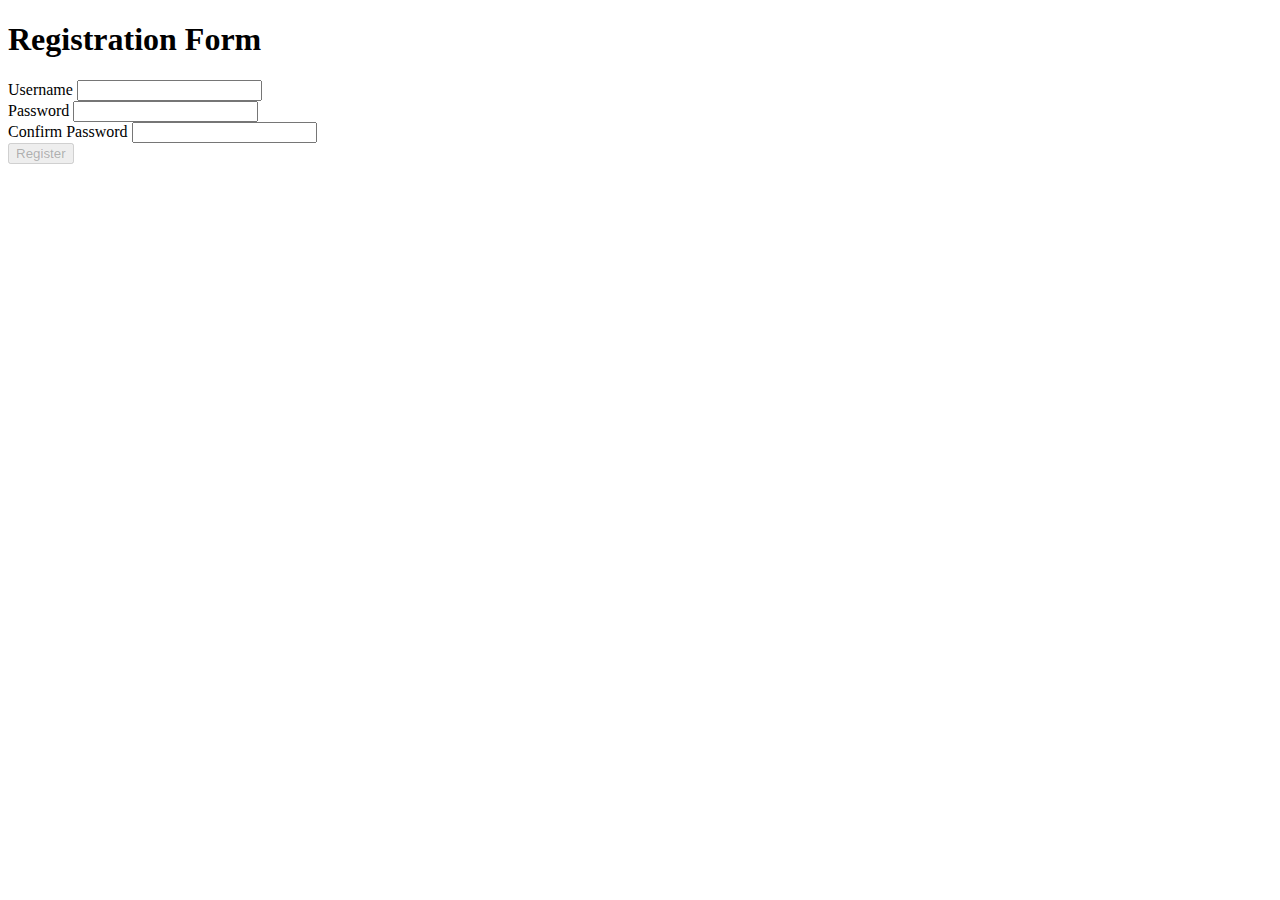
<file: Assignement 4 (DOM)/index.html>
<!DOCTYPE html>
<html lang="en">
<head>
    <meta charset="UTF-8">
    <meta name="viewport" content="width=device-width, initial-scale=1.0">
    <meta http-equiv="X-UA-Compatible" content="ie=edge">
    <link rel="stylesheet" href="https://stackpath.bootstrapcdn.com/bootstrap/4.5.0/css/bootstrap.min.css" integrity="sha384-9aIt2nRpC12Uk9gS9baDl411NQApFmC26EwAOH8WgZl5MYYxFfc+NcPb1dKGj7Sk" crossorigin="anonymous">
    <title>Form and Events</title>
</head>
<body>
        <div class="container mt-2">
                <h1>Registration Form</h1>
                <form id="registrationForm">
                  <div class="form-group row">
                    <div class="col">
                        <label id="uname"></label>
                      <input id="username" type="text" class="form-control" onblur="submit()">
                      <label id="val_uname"  style="color: red;"></label>
                    </div>
                  </div>
                  <div class="form-group row">
                    <div class="col">
                        <label id="pass"></label>
                      <input id="password" type="password" class="form-control"  onblur="submit()">
                      <label id="val_pass"  style="color: red;"></label>
                    </div>
                  </div>
                  <div class="form-group row">
                    <div class="col">
                        <label id="cnf_pass"></label>
                      <input id="confirmPassword" type="password" class="form-control"  onblur="submit()" oninput="submit()">
                      <label id="val_cnf_pass" style="color: red;"></label>
                    </div>
                  </div>
                  <!-- <div id="txt" on></div> -->
                  <div class="row">
                    <div class="col">
                        <button class="btn btn-primary btn-block" id="mySubmit" onclick="submission()">
                          Register
                      </button>
                    </div>
                  </div>
                </form>
              </div>
    <script type="text/javascript" src="./ExerciseEvents.js"></script>
</body>
</html>
</file>
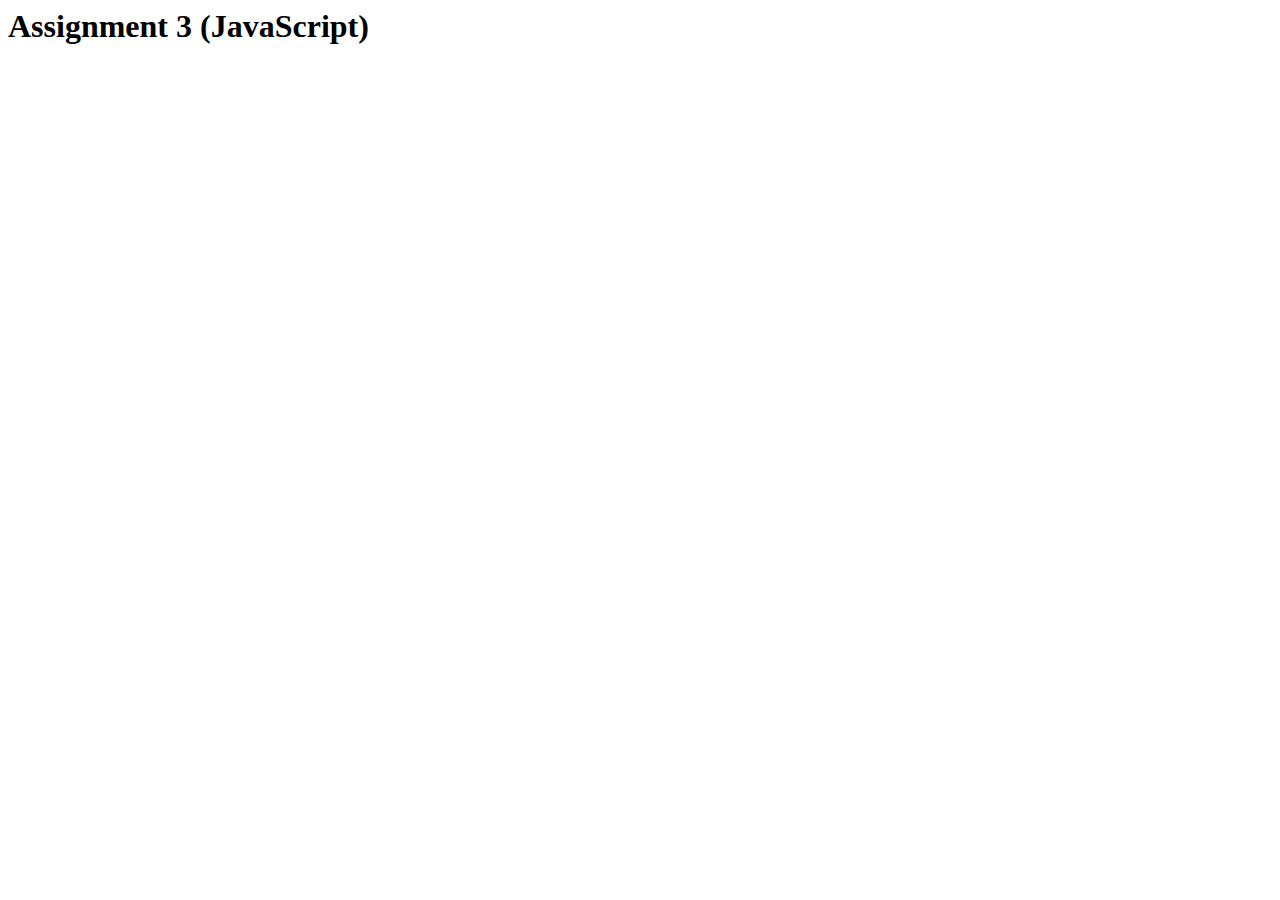
<file: Assignment 3 (JavaScript)/index.html>
<html lang="en">
<head>
    <meta charset="UTF-8">
    <meta name="viewport" content="width=device-width, initial-scale=1.0">
    <meta http-equiv="X-UA-Compatible" content="ie=edge">
    <title>Assingment 3
    </title>
</head>
<body>
    <h1>Assignment 3 (JavaScript)</h1>
        <script type="text/javascript" src="main.js"></script>
    
</body>
</html>
</file>
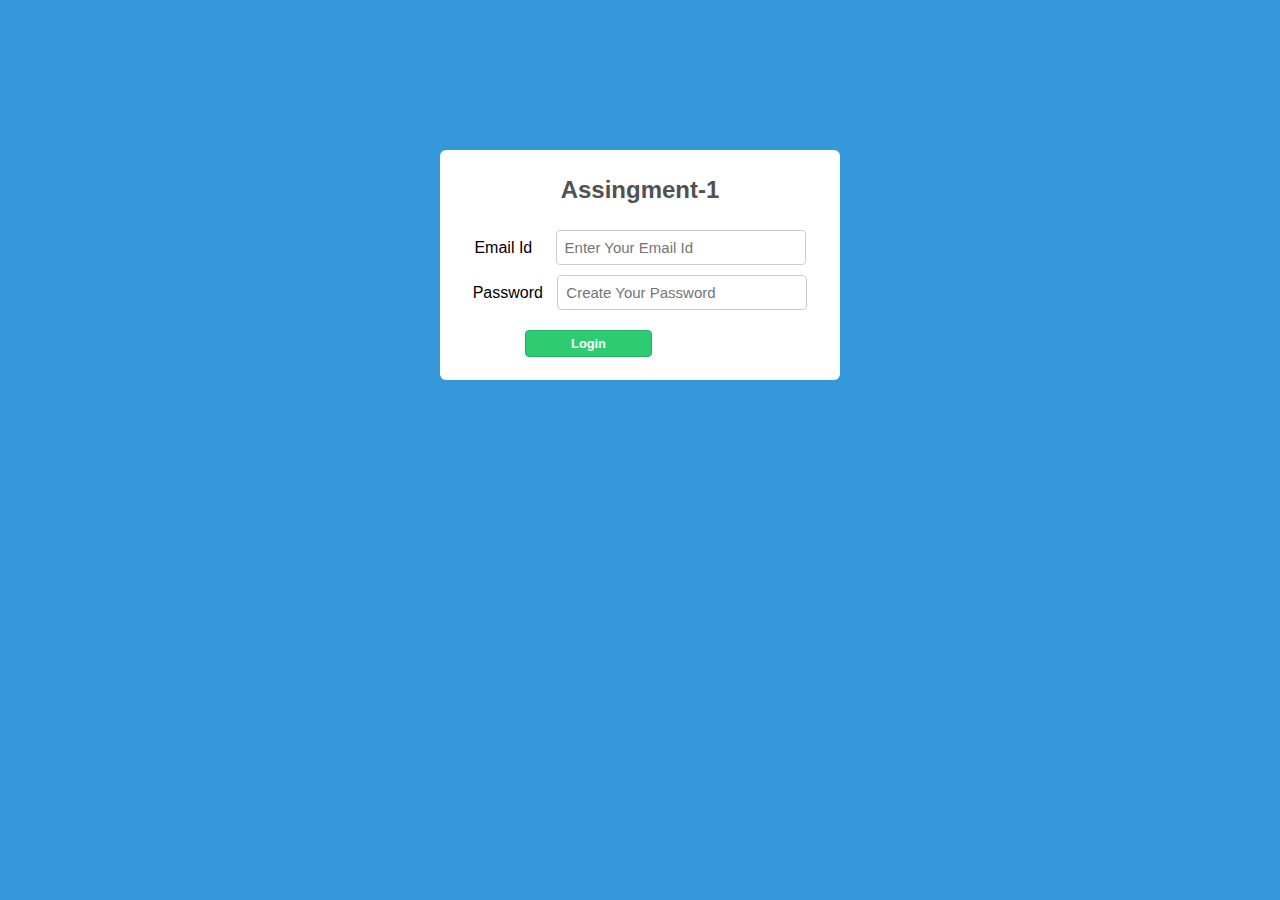
<file: assignment_1/index.html>
<html lang="en">
<head>
    <meta charset="UTF-8">
    <meta name="viewport" content="width=device-width, initial-scale=1.0">
    <meta http-equiv="X-UA-Compatible" content="ie=edge">
    <title>Assignment - 1</title>

    <link href='./style.css' rel='stylesheet' type='text/css'>
</head>
<body>
 
    <form method="post" action="index.html">
        <div class="box">
        <h1>Assingment-1</h1>
        
       <label for="email"> Email Id  &nbsp;</label> 
       <input type="email" name="email" placeholder="Enter Your Email Id" class="email"  /><br>
       <label for="password"> Password </label> 
        <input type="password" name="password" class="email" placeholder="Create Your Password" />
          
        <a href="home.html"><div class="btn">Login</div></a>
        </div>
        </form>
</body>
</html>
</file>
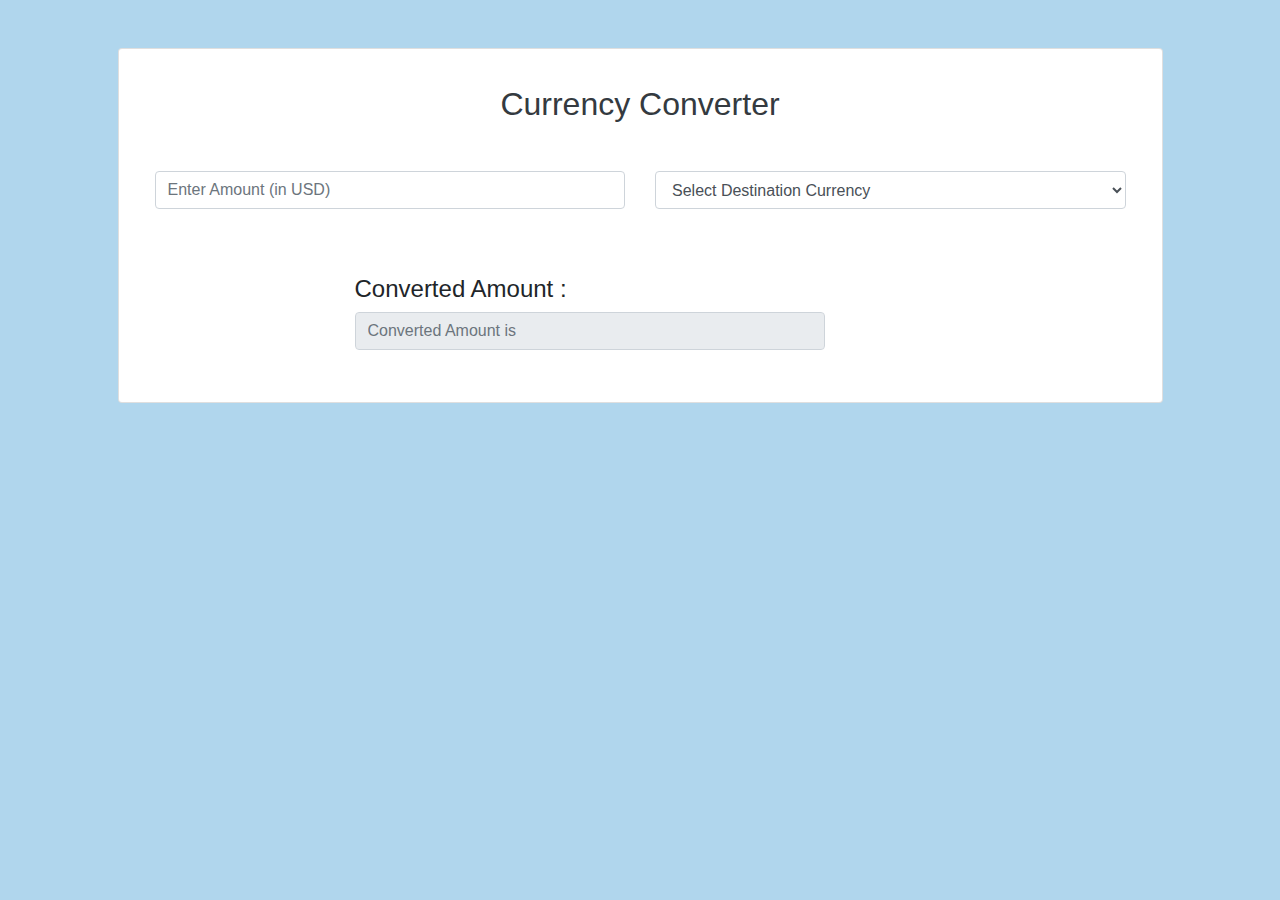
<file: Exchange Rate Project/index.html>
<!DOCTYPE html>
<html lang="en">
<head>
<meta charset="UTF-8">
<meta name="viewport" content="width=device-width, initial-scale=1.0">
<meta http-equiv="X-UA-Compatible" content="ie=edge">
<link rel="shortcut icon" href="favicon.png">

<link rel="stylesheet" href="https://cdnjs.cloudflare.com/ajax/libs/twitter-bootstrap/4.1.2/css/bootstrap.min.css">
<link rel="stylesheet" href="https://use.fontawesome.com/releases/v5.1.1/css/all.css">
<link rel="stylesheet" href="https://bootswatch.com/4/minty/bootstrap.min.css">
<link rel="stylesheet" href="styles.css">

 <title>Currency Converter</title>
</head>
<body onload="convertCurrency();">
    <div class="container">
        <div class="row">
            <div class="card p-3 mt-5 mx-auto">
                <div class="card-body">
                    <h2 class="text-center mb-5 text-dark">Currency Converter</h2>
                    <div class="row">
                        <div class="col-md-6">
                            <div class="form-group">
                                <input type="text" id="source-text" class="form-control" placeholder="Enter Amount (in USD)" onkeyup="convertCurrency();">
                            </div>
                        </div>
                      
                        <div class="col-md-6">
                            <div class="form-group">
                                <select name="destination" id="destination" class="form-control" onchange="convertCurrency();" >
                                    <option value="">Select Destination Currency</option>
                                    <option value="ARS">Argentina Peso</option>
                                    <option value="AUD">Australia Dollar</option>
                                    <option value="BRL">Brazil Real</option>
                                    <option value="CAD">Canada Dollar</option>
                                    <option value="CLP">Chile Peso</option>
                                    <option value="CNY">China Yuan Renminbi</option>
                                    <option value="CZK">Czech Republic Koruna</option>
                                    <option value="DKK">Denmark Krone</option>
                                    <option value="EUR">Euro Member Countries</option>
                                    <option value="FJD">Fiji Dollar</option>
                                    <option value="HNL">Honduras Lempira</option>
                                    <option value="HKD">Hong Kong Dollar</option>
                                    <option value="HUF">Hungary Forint</option>
                                    <option value="ISK">Iceland Krona</option>
                                    <option value="INR">India Rupee</option>
                                    <option value="IDR">Indonesia Rupiah</option>
                                    <option value="ILS">Israel Shekel</option>
                                    <option value="JPY">Japan Yen</option>
                                    <option value="KRW">Korea (South) Won</option>
                                    <option value="MYR">Malaysia Ringgit</option>
                                    <option value="MXN">Mexico Peso</option>
                                    <option value="NZD">New Zealand Dollar</option>
                                    <option value="NOK">Norway Krone</option>
                                    <option value="PKR">Pakistan Rupee</option>
                                    <option value="PHP">Philippines Peso</option>
                                    <option value="PLN">Poland Zloty</option>
                                    <option value="RUB">Russia Ruble</option>
                                    <option value="SGD">Singapore Dollar</option>
                                    <option value="ZAR">South Africa Rand</option>
                                    <option value="SEK">Sweden Krona</option>
                                    <option value="CHF">Switzerland Franc</option>
                                    <option value="TWD">Taiwan New Dollar</option>
                                    <option value="THB">Thailand Baht</option>
                                    <option value="TRY">Turkey Lira</option>
                                    <option value="GBP">United Kingdom Pound</option>
                                    <option value="USD">United States Dollar</option>
                                    <option value="VND">Viet Nam Dong</option>
                                </select>
                            </div>
                        </div>
                       
                        <div class="col-md-6" id="finalresultdiv">
                            <div class="form-group">
                                    <h4>Converted Amount : </h4>
                                <input type="text" id="destination-text" class="form-control" placeholder="Converted Amount is" disabled>
                            </div>
                        </div>
                    </div>
                </div>
            </div>
        </div>
    </div>

<script src="https://cdnjs.cloudflare.com/ajax/libs/jquery/3.3.1/jquery.slim.min.js"></script>
<script src="https://cdnjs.cloudflare.com/ajax/libs/popper.js/1.13.0/umd/popper.min.js"></script>
<script src="https://cdnjs.cloudflare.com/ajax/libs/twitter-bootstrap/4.1.2/js/bootstrap.min.js"></script>
<script src="main.js"></script>
</body>
</html>
</file>
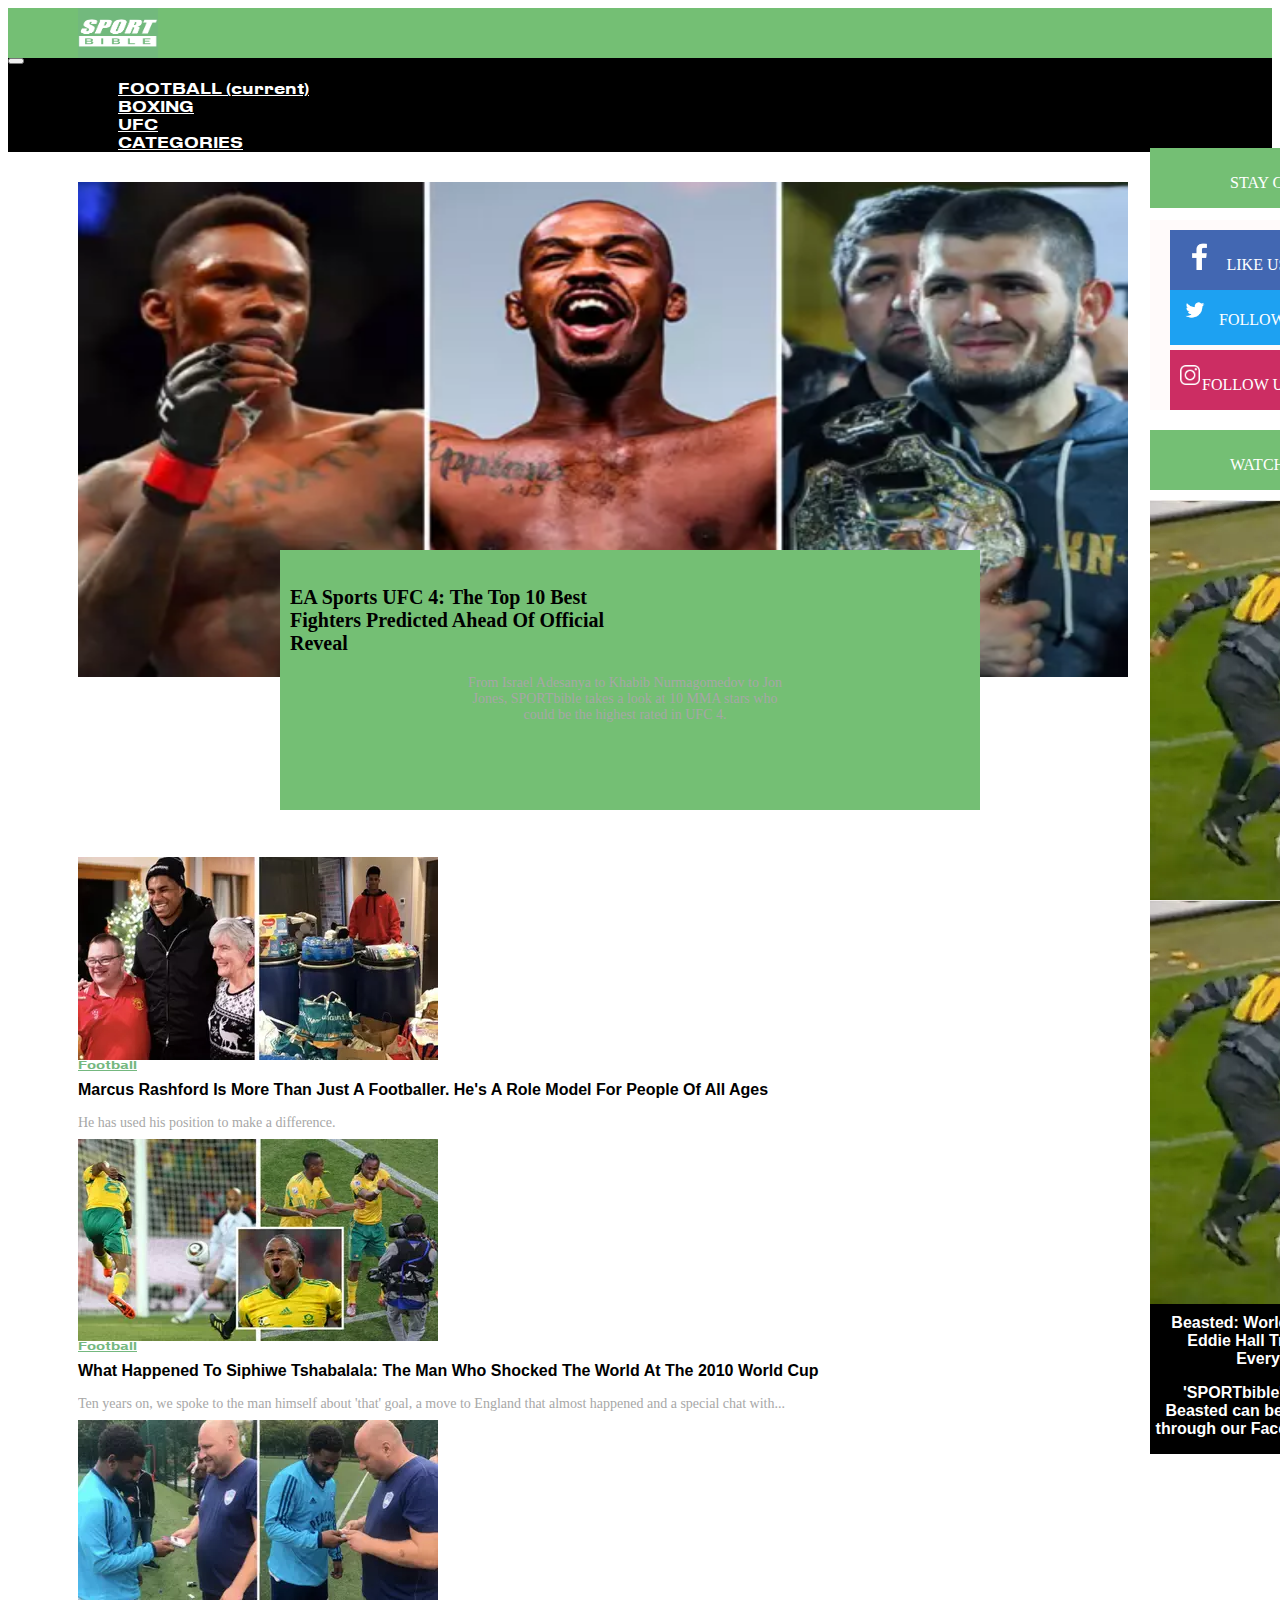
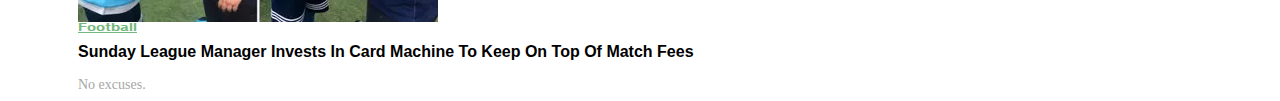
<file: SportBibleClone/index.html>
<html lang="en">
<head>
    <meta charset="UTF-8">
    <meta name="viewport" content="width=device-width, initial-scale=1.0">
    <meta http-equiv="X-UA-Compatible" content="ie=edge">
    <title>Sport Bible</title>

    <link href='./style.css' rel='stylesheet' type='text/css'>
    <link rel="stylesheet" href="https://stackpath.bootstrapcdn.com/bootstrap/4.5.0/css/bootstrap.min.css" integrity="sha384-9aIt2nRpC12Uk9gS9baDl411NQApFmC26EwAOH8WgZl5MYYxFfc+NcPb1dKGj7Sk" crossorigin="anonymous">
</head>
<body>

        <nav class="navbar navbar-light" style="background-color: #74bf74;">
                <img src="./images/logo.png" width="80" height="50" alt="" loading="lazy" style="margin-left: 70px;">
        </nav>

        <nav class="navbar navbar-expand-lg navbar-light " style="background-color: black;">
             
                <button class="navbar-toggler" type="button" data-toggle="collapse" data-target="#navbarNav" aria-controls="navbarNav" aria-expanded="false" aria-label="Toggle navigation">
                  <span class="navbar-toggler-icon"></span>
                </button>
                <div class="collapse navbar-collapse" id="navbarNav" style="margin-left: 70px;">
                  <ul class="navbar-nav"  >
                    <li class="nav-item active"  >
                      <a class="nav-link" href="#" style="color: white; " >FOOTBALL <span class="sr-only">(current)</span></a>
                    </li>
                    <li class="nav-item">
                      <a class="nav-link" href="#" style="color: white;">BOXING</a>
                    </li>
                    <li class="nav-item">
                      <a class="nav-link" href="#" style="color: white;">UFC</a>
                    </li>
                    <li class="nav-item">
                            <a class="nav-link" href="#" style="color: white;">CATEGORIES</a>
                          </li>
                   
                  </ul>
                </div>
              </nav>

              <div class="header">
                  <img src="./images/image1.webp" >
              </div>

              <div class="card" id="cardcenter">
             </div>

            <div class="card" id="cardwhite">
                    <div class="text-upper">
                            <p>UFC</p>
                        </div>
                <div class="text-center">
                    <p>EA Sports UFC 4: The Top 10 Best <br> Fighters Predicted Ahead Of Official<br> Reveal</p>
                </div>
                <div class="text-bottom">
                        <p>From Israel Adesanya to Khabib Nurmagomedov to Jon <br>Jones, SPORTbible takes a look at 10 MMA stars who <br>could be the highest rated in UFC 4.</p>
                    </div>
            </div>

            <div class="card" id="cardgreen">
                <p>STAY CONNECTED</p>
            </div>

            <div class="box-white">
                <div class="item-fb">
                    <img src="images/fb.png" class="fb">
                    <p class="fb-text">LIKE US ON FACEBOOK</p>
                </div>
                <div class="item-twitter">
                        <img src="images/twitter-logo.png" class="twitter">
                        <p class="fb-text">FOLLOW US ON TWITTER</p>
                </div>
                <div class="item-insta">
                            <img src="images/insta.png" class="insta">
                            <p class="fb-text">FOLLOW US ON INSTAGRAM</p>
                </div>
             </div>

             <div class="card" id="watchcard">
                    <p>WATCH</p>
                </div>

            <div class="card" id="righcard" style="width: 18rem;">
                <img src="./images/card1.webp" class="card-img-top" alt="...">
                    <div class="card-body">
                        <p class="card-text" style="font-weight: bolder;">A Compilation Of 'R9' <br>Ronaldo Humiliating<br> Defenders Is A Joy To Watch</p>
                        <p class="card-text">'El Fenomeno' is always remembered as one of the most deadliest strikers of all time with many fans believing he was the best of all time.</p>
                  
                    </div>
             </div>
             <div class="card" id="bottomcard" style="width: 18rem;">
                    <img src="./images/card1.webp" class="card-img-top" alt="...">
                        <div class="card-body">
                            <p class="card-text" style="font-weight: bolder;">Beasted: World's Strongest Man Eddie Hall Transforms Eight Everyday Guys</p>
                            <p class="card-text">'SPORTbible's original series Beasted can be seen right here or through our Facebook Watch series.</p>
                      
                        </div>
                 </div>
             <div class="row row-cols-1 row-cols-md-3" id="main-card">
                    <div class="col mb-3">
                      <div class="card">
                        <img src="./images/card2.webp" class="card-img-top" alt="...">
                        <div class="card-body">
                          <a href="#" class="card-title">Football</a>
                          <p class="card-text">Marcus Rashford Is More Than Just A Footballer. He's A Role Model For People Of All Ages</p>
                          <p class="sub-text">He has used his position to make a difference.</p>
                          
                        </div>
                      </div>
                    </div>
                    <div class="col mb-3">
                      <div class="card">
                        <img src="./images/card3.webp" class="card-img-top" alt="...">
                        <div class="card-body">
                          <a href="#" class="card-title">Football</a>
                          <p class="card-text">What Happened To Siphiwe Tshabalala: The Man Who Shocked The World At The 2010 World Cup</p>
                          <p class="sub-text">Ten years on, we spoke to the man himself about 'that' goal, a move to England that almost happened and a special chat with...</p>
                        </div>
                      </div>
                    </div>
                    <div class="col mb-3">
                      <div class="card">
                        <img src="./images/card4.webp" class="card-img-top" alt="...">
                        <div class="card-body">
                          <a href="#" class="card-title">Football</a>
                          <p class="card-text">Sunday League Manager Invests In Card Machine To Keep On Top Of Match Fees</p>
                          <p class="sub-text">No excuses.</p>
                        </div>
                      </div>
                    </div>
                   
                  </div>
    
</body>
</html>
</file>
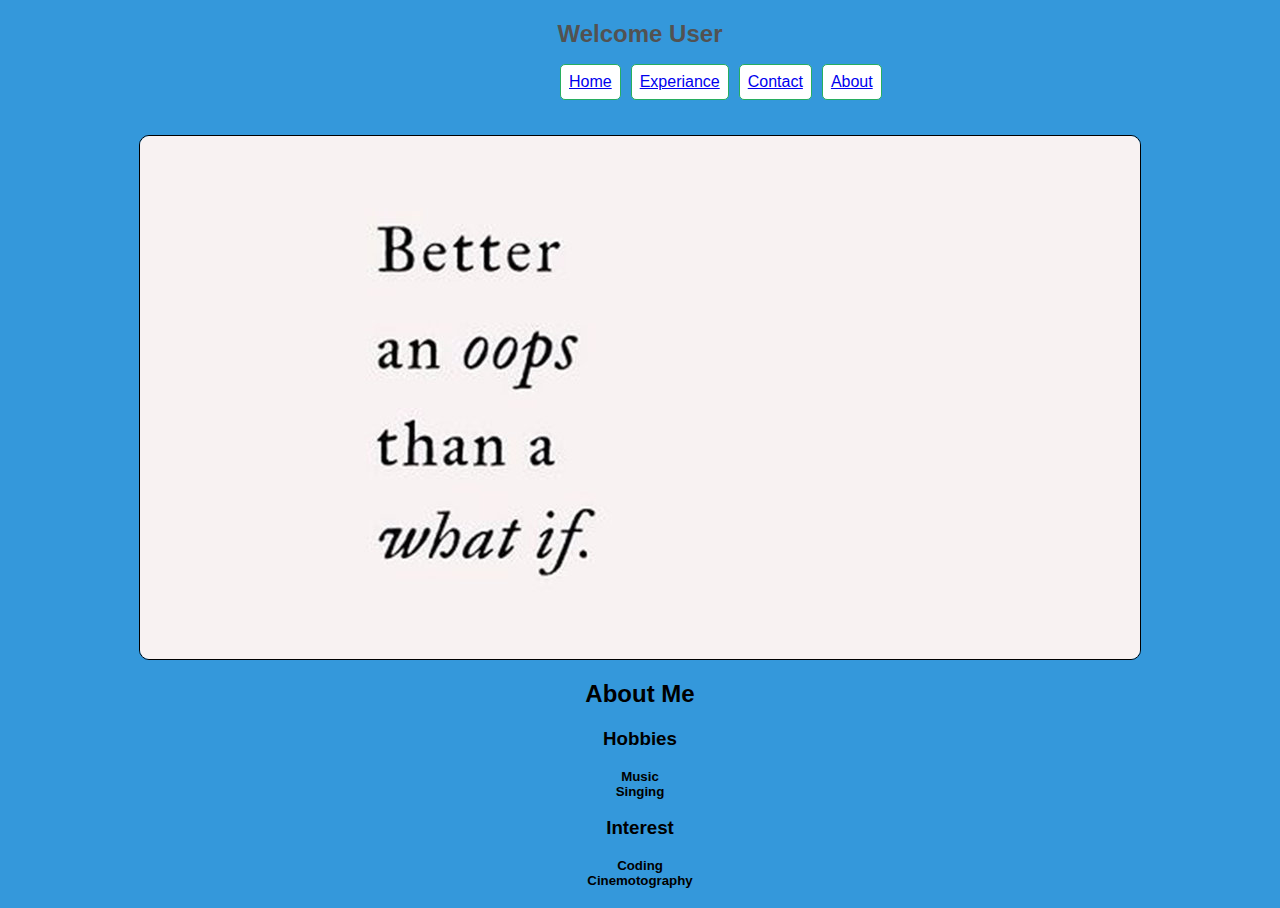
<file: assignment_1/home.html>
<html lang="en">
<head>
    <meta charset="UTF-8">
    <meta name="viewport" content="width=device-width, initial-scale=1.0">
    <meta http-equiv="X-UA-Compatible" content="ie=edge">
    <title>Home Page</title>
    <link href='./style.css' rel='stylesheet' type='text/css'>
</head>
<body>
        <header id="header">
                <h1>Welcome User</h1>
        </header>

       <nav id="navigation">
         <ul>
                <li><a href="#" class="link">Home</a></li>
                <li><a href="#" class="link">Experiance</a></li>
                <li><a href="#" class="link">Contact</a></li>
                <li><a href="#" class="link">About</a></li>
         </ul>
        </nav>

    <section id="banner">
         <img src="./images/images.jpg" >
    </section>

    <footer>
            <section id="about">
                    <h2>About Me</h2>
            </section>
            
            <section class="hobbies">
                        <h3>Hobbies</h3>
                          <h5>Music</h2>
                          <h5>Singing</h2>
                    </section>
                    <section class="interest">
                            <h3>Interest</h3>
                              <h5>Coding</h2>
                              <h5>Cinemotography</h2>
                        </section>
                      
                         
                </section>
        </footer>
        

</body>
</html>
</file>
<file: assignment_1/style.css>
body{
    font-family: 'Open Sans', sans-serif;
    background:#3498db;
    margin: 0 auto 0 auto;  
    width:100%; 
    text-align:center;
    margin: 20px 0px 20px 0px;   
  }
  
  p{
    font-size:12px;
    text-decoration: none;
    color:#ffffff;
  }
  
  h1{
    font-size:1.5em;
    color:#525252;
  }
  h4{
      float: left;
  }
  
  .box{
    background:white;
    width:400px;
    border-radius:6px;
    margin: 150px auto 0 auto;
    padding:10px 0px 70px 0px;
   
  }
  
  .email{
   
    border: #ccc 1px solid;
    
    padding: 8px;
    width:250px;
    color:black;
    margin-top:10px;
    font-size:15px;
    border-radius:4px;
    margin-left: 10px;
  
  }
  
  .password{
    border-radius:4px;
    background:#ecf0f1;
    border: #ccc 1px solid;
    padding: 8px;
    width:250px;
    font-size:1em;
  }
  
  .btn{
    background:#2ecc71;
    width:125px;
    padding-top:5px;
    padding-bottom:5px;
    color:white;
    border-radius:4px;
    border: #27ae60 1px solid;
    
    margin-top:20px;
    margin-bottom:20px;
    float:left;
    margin-left:85px;
    font-weight:800;
    font-size:0.8em;
  }
  
  .btn:hover{
    background:#2CC06B; 
  }
  
  ul {
    list-style-type: none;
    margin-left:550px ;
    padding: 0;
   
  }

  li {
    float: left;
  }
  
  .link {
     margin-left: 10px;
    display: block;
    padding: 8px;
    background-color: #ffffff;
    border-radius:5px;
    border: #27ae60 1px solid;
  }
  img{
      margin: 35px auto auto auto;
      border-radius:10px;
    border: black 1px solid;
  }
 h5{
     margin: 0px;
     font-family: Verdana, Geneva, Tahoma, sans-serif;
 }
</file>
<file: Exchange Rate Project/styles.css>
body {
                                            
    background:  #B0D6ED;
}

#finalresultdiv{
    margin-left: 200px;
    margin-top: 50px;
   
}
</file>
<file: SportBibleClone/style.css>
a{
  font-family: 'MyFont',  'Open Sans', sans-serif;
  font-size: 14px;
}
@font-face{
    font-family: "MyFont";
    src: url(/SportBibleClone/assests/druck_box_font.ttf);
}
.header img{
    margin: 30px 10px 10px 70px;
    display: block;
    width: 1050px;
    height: 495px;
  
    
}
 #cardcenter{
  width: 700px; height: 260px;
  position: absolute;
  z-index: 0;
  top: 550px;
  left: 280px;
  background-color: #74bf74;
  
}
 #cardwhite{
  width: 700px; height: 280px;
  position: absolute;
  z-index: 0;
  top: 510px;
  left: 250px;
  
}
.text-center{
 font-size: 20px;
 color: black;
 font-weight: bolder;
margin-left: 40px;
 
}
.text-upper{
  font-size: 14px;
  color: #74bf74;
 margin-top: 40px;
 margin-left: 350px;
 }
 .text-bottom{
   margin-left: 50px;
   font-size: 14px;
   color: #a7a7a7;
   text-align: center;
 }
 #cardgreen{
   position: absolute;
   z-index: 0;
   top: 148px;
  left: 1150px;
   width: 300px;
   height: 50px;
   background-color: #74bf74;
  color: white;
  padding-top: 10px;
  padding-left: 80px;
 }
 .box-white{
   position: absolute;
   z-index: 0;
   width: 300px;
   height: 190px;
   top: 220px;
  left: 1150px;
  background-color:snow;
  

 }
 .item-fb{
   position: absolute;
   width: 250px;
   height: 50px;
   top: 10px;
   left: 20px;
   background-color: #4267b2;
   text-align: center;
   color: white;
   padding-top: 10px;
  
 }
 .fb{
  margin-left: 10px;
   width: 30px;
   height: 30px;
   float: left;

 }
 .item-twitter{

  width: 250px;
  height: 50px;
  margin-top: 65px;
  margin-left: 20px;
  background-color: #1da1f2;
 padding-top: 10px;
 text-align: center;
  color: white;
  font-size: 16px;
  
}
.twitter{
  margin-left: 10px;
   width: 30px;
   height: 30px;
   float: left;

 }
 .item-insta{
   background-color: #cc2d63;
   width: 250px;
   height: 50px;
   padding-top: 10px;
   text-align: center;
    color: white;
    margin-top: 5px;
    margin-left: 20px;
    font-size: 16px;
 }
 .insta{
   margin-top: 5px;
  margin-left: 10px;
  width: 20px;
  height: 20px;
  float: left;
 }
 #watchcard{
  position: absolute;
  z-index: 0;
  top: 430px;
 left: 1150px;
  width: 300px;
  height: 50px;
  background-color: #74bf74;
 color: white;
 padding-top: 10px;
 padding-left: 80px;
}
#righcard{
  position: absolute;
  z-index: 0;
  top: 500px;
 left: 1150px;
 background-color: black;
 color: white;
 text-align: center;
}
#bottomcard{
  position: absolute;
  z-index: 0;
  top: 900px;
 left: 1150px;
 background-color: black;
 color: white;
 text-align: center;
}
#main-card{
  width: 1050px;
  margin-left: 70px;
 margin-top: 180px;
}

.card-text{
  font-family: HelveticaNeueBold, sans-serif;
  line-height: normal;
  font-weight: bold;
  font-size: 1rem;
  margin-top: 10px;
}
.card-title{
  font-size: 0.7rem;
    margin-bottom: 0.5rem;
    text-decoration: underline;
    color: rgb(116, 184, 127);
}
.sub-text{
  color: rgb(167, 167, 167);
    font-size: 0.875rem;
    line-height: 1rem;
  
    -webkit-box-flex: 1;
    flex-grow: 1;
    max-height: 4.2em;
    margin-bottom: 0.5rem;
   overflow: hidden;
}
</file>
